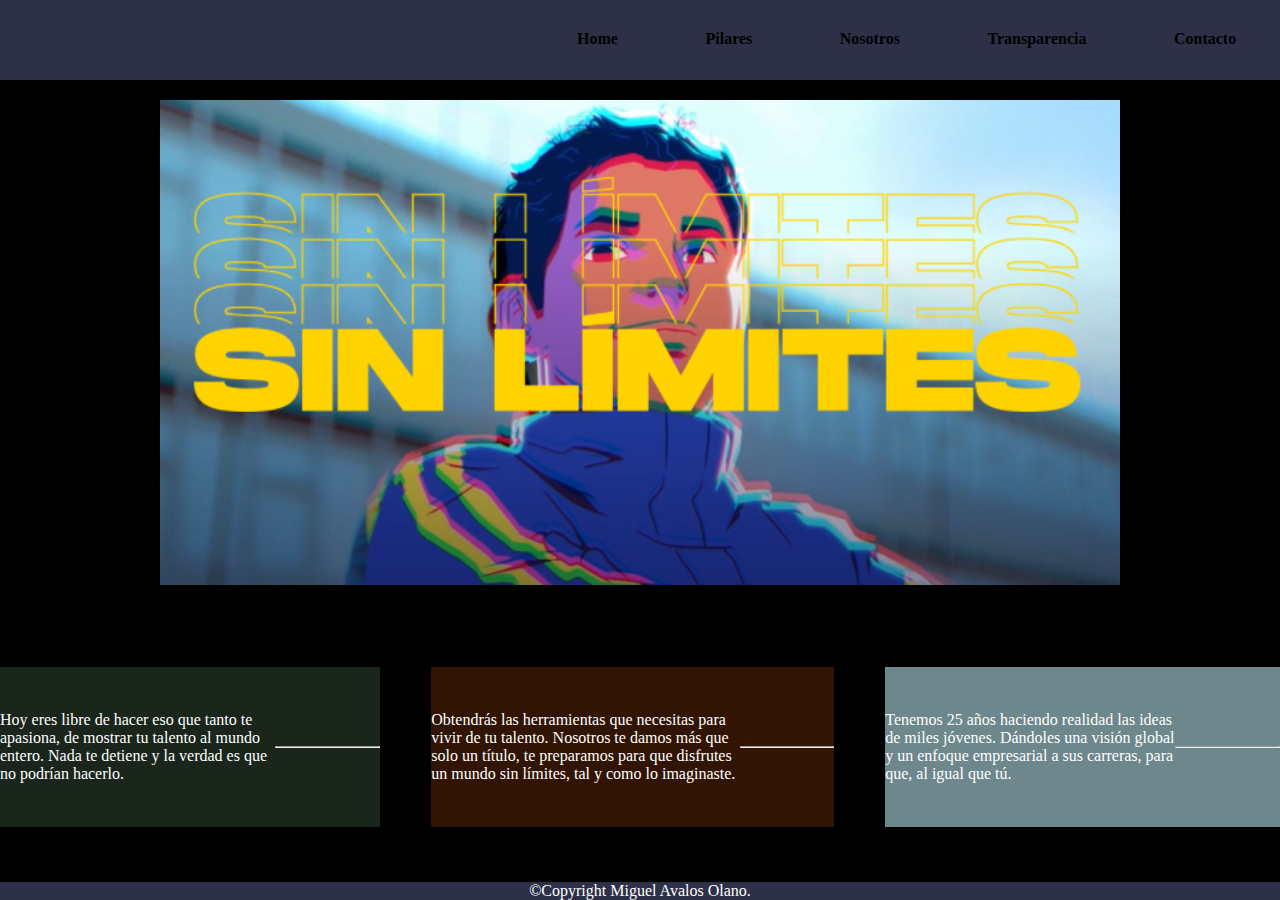
<file: index.html>
<!DOCTYPE html>
<html>
  <head>
    <meta charset="utf-8">
    <link rel="stylesheet" href="css/Styke.css">
    <title>escuela</title>
    
 
  </head>

  <body>
  
    <header>
       <nav>
            <ul class="menu">
                
                   <li><strong><a href="#">Home</a></strong></li> 
                    <li> <strong><a href="pilares.html"  >Pilares</a></strong> </li>
                    <li><strong> <a href="nosotros.html">Nosotros</a></strong> </li>
                    <li><strong> <a href="transparencia.html">Transparencia</a></strong></li>
                    <li><strong> <a href="contacto.html">Contacto</a></strong></li>   
            </ul>
        </nav>
    </header>

        <main>
            <section class="banner">
                <div class="imgBanner">
                    <img src="img/sinlimt.PNG" alt="alcanza tu meta" srcset=""></div>
            </section>
        </main>

        <section class="servicios">
            <div class="servCont">

                <div class="boxServ b1">
                    <p>Hoy eres libre de hacer eso que tanto te apasiona, de mostrar tu talento al mundo entero. Nada te detiene y la verdad es que no podrían hacerlo. </p>
                    <hr>    
                </div>
                <div class="boxServ b2">
                    <p>Obtendrás las herramientas que necesitas para vivir de tu talento. Nosotros te damos más que solo un título, te preparamos para que disfrutes un mundo sin límites, tal y como lo imaginaste.</p>
                    <hr>
                </div>
                <div class="boxServ b3">
                    <p>Tenemos 25 años haciendo realidad las ideas de miles jóvenes. Dándoles una visión global y un enfoque empresarial a sus carreras, para que, al igual que tú.</p>
                    <hr>
                </div>
                
            </div>

        </section>


   


    <footer class="footer">
      <p >©Copyright Miguel Avalos Olano.</p>
    </footer>

  </body>
</html>
</file>
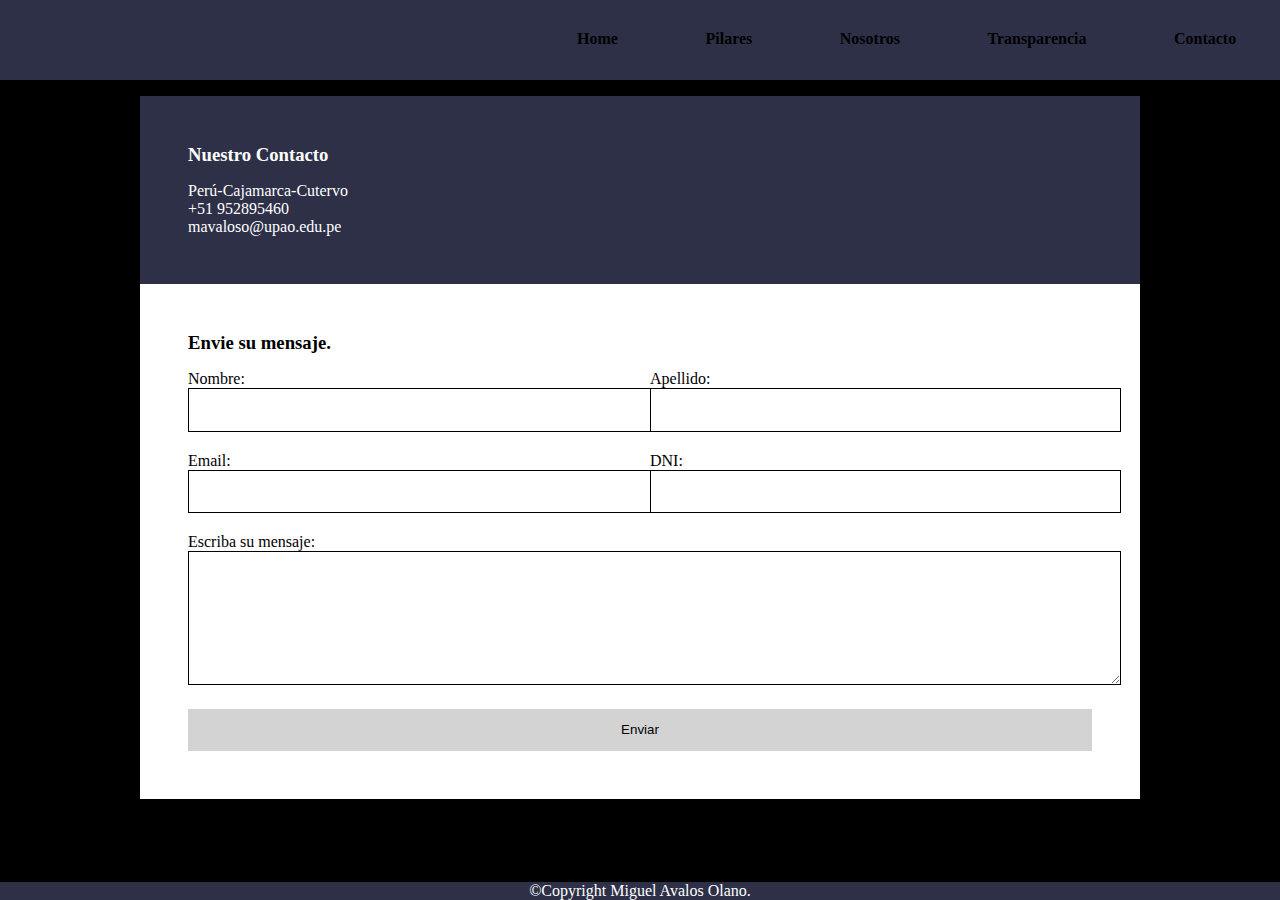
<file: contacto.html>
<!DOCTYPE html>
<html>
  <head>
    <meta charset="utf-8">
    <link rel="stylesheet" href="css/Styke.css">
    <title>escuela</title>
    
 
  </head>

  <body>
  
    <header>
       <nav>
            <ul class="menu">
                
                   <li><strong><a href="index.html">Home</a></strong></li> 
                    <li> <strong><a href="pilares.html"  >Pilares</a></strong> </li>
                    <li><strong> <a href="nosotros.html">Nosotros</a></strong> </li>
                    <li><strong> <a href="transparencia.html">Transparencia</a></strong></li>
                    <li><strong> <a href="#">Contacto</a></strong></li>   
            </ul>
        </nav>
    </header>


    <div class="contain">

        <div class="wrapper">
          <div class="contacts">
            <h3>Nuestro Contacto</h3>
      
            <ul>
              <li>Perú-Cajamarca-Cutervo</li>
              <li>+51 952895460</li>
              <li>mavaloso@upao.edu.pe</li>
            </ul>
          </div>
      
          <div class="form">
            <h3>Envie su mensaje.</h3>
            <form action="">
              <p>
                <label for="">Nombre:</label>
                <input type="text">
              </p>
              <p>
                <label for="">Apellido:</label>
                <input type="text">
              </p>
              <p>
                <label for="">Email:</label>
                <input type="email">
              </p>
              <p>
                <label for="">DNI:</label>
                <input type="text">
              </p>
              <p class="full-width">
                <label for="">Escriba su mensaje:</label>
                <textarea name="" id="" cols="30" rows="7"></textarea>
              </p>
              <p class="full-width">
                <button>Enviar</button>
              </p>
            </form>
          </div>
        </div>
      </div>


















    <footer class="footer">
      <p >©Copyright Miguel Avalos Olano.</p>
    </footer>

  </body>
</html>
</file>
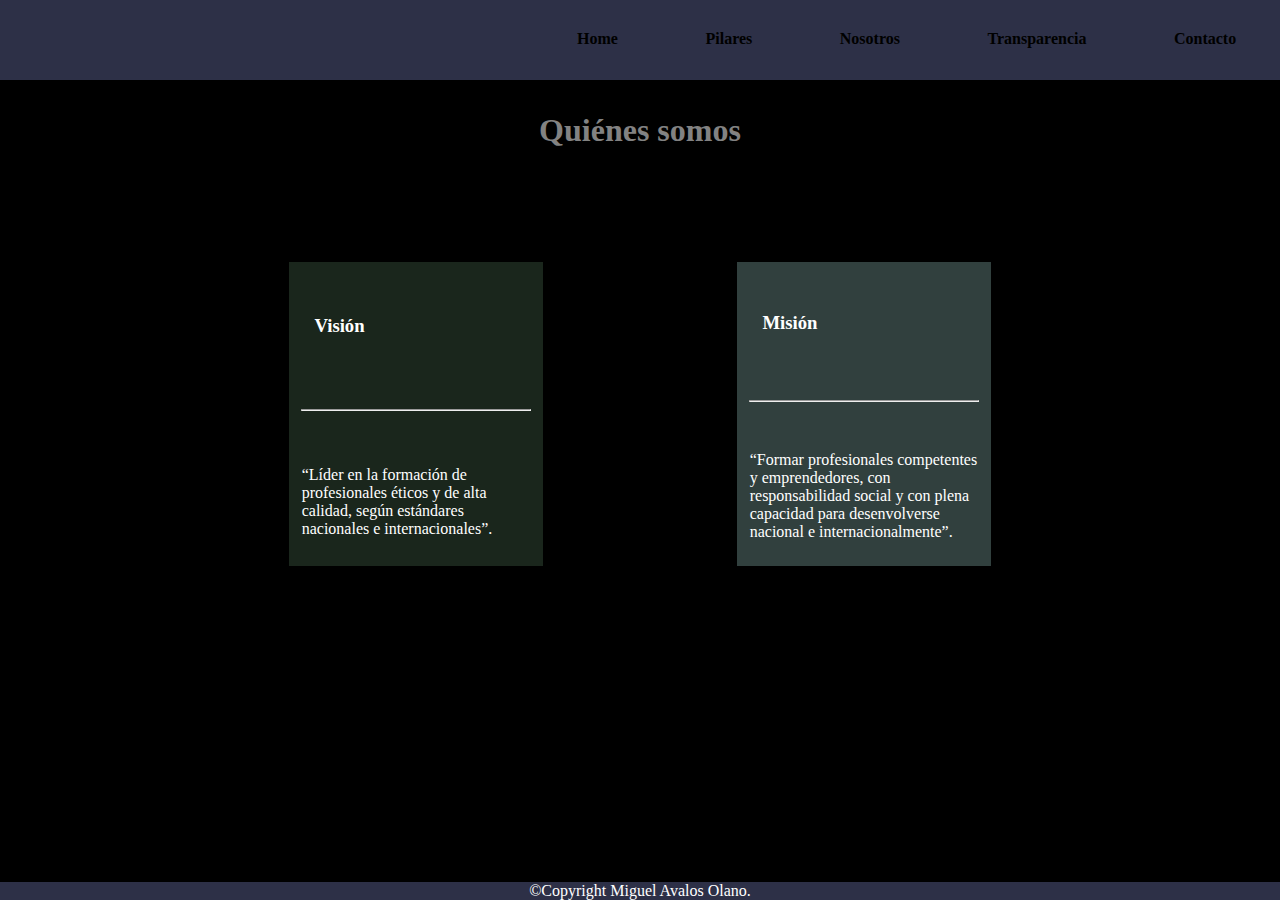
<file: nosotros.html>
<!DOCTYPE html>
<html>
  <head>
    <meta charset="utf-8">
    <link rel="stylesheet" href="css/Styke.css">
    <title>escuela</title>
    
 
  </head>

  <body>
  
    <header>
       <nav>
            <ul class="menu">
                
                   <li><strong><a href="index.html">Home</a></strong></li> 
                    <li> <strong><a href="pilares.html"  >Pilares</a></strong> </li>
                    <li><strong> <a href="#">Nosotros</a></strong> </li>
                    <li><strong> <a href="transparencia.html">Transparencia</a></strong></li>
                    <li><strong> <a href="contacto.html">Contacto</a></strong></li>   
            </ul>
        </nav>
    </header>

    

    <div class="center2">
        <h1>Quiénes somos</h1>
    </div>      
        <section class="servicios3">
             
            <div class="servCon3">
    
              <div class="boxServ3 e1">
                <h3>Visión</h3>
                <hr>
                <p>“Líder en la formación de profesionales éticos y de alta calidad, según estándares nacionales e internacionales”.</p>
              </div>
              <div class="boxServ3 e2">
                <h3>Misión</h3>
                <hr>
                <p>“Formar profesionales competentes y emprendedores, con responsabilidad social y con plena capacidad para desenvolverse nacional e internacionalmente”.</p>
              </div>
             
    
            </div>
    
        </section>
    


    <footer class="footer">
      <p >©Copyright Miguel Avalos Olano.</p>
    </footer>

  </body>
</html>
</file>
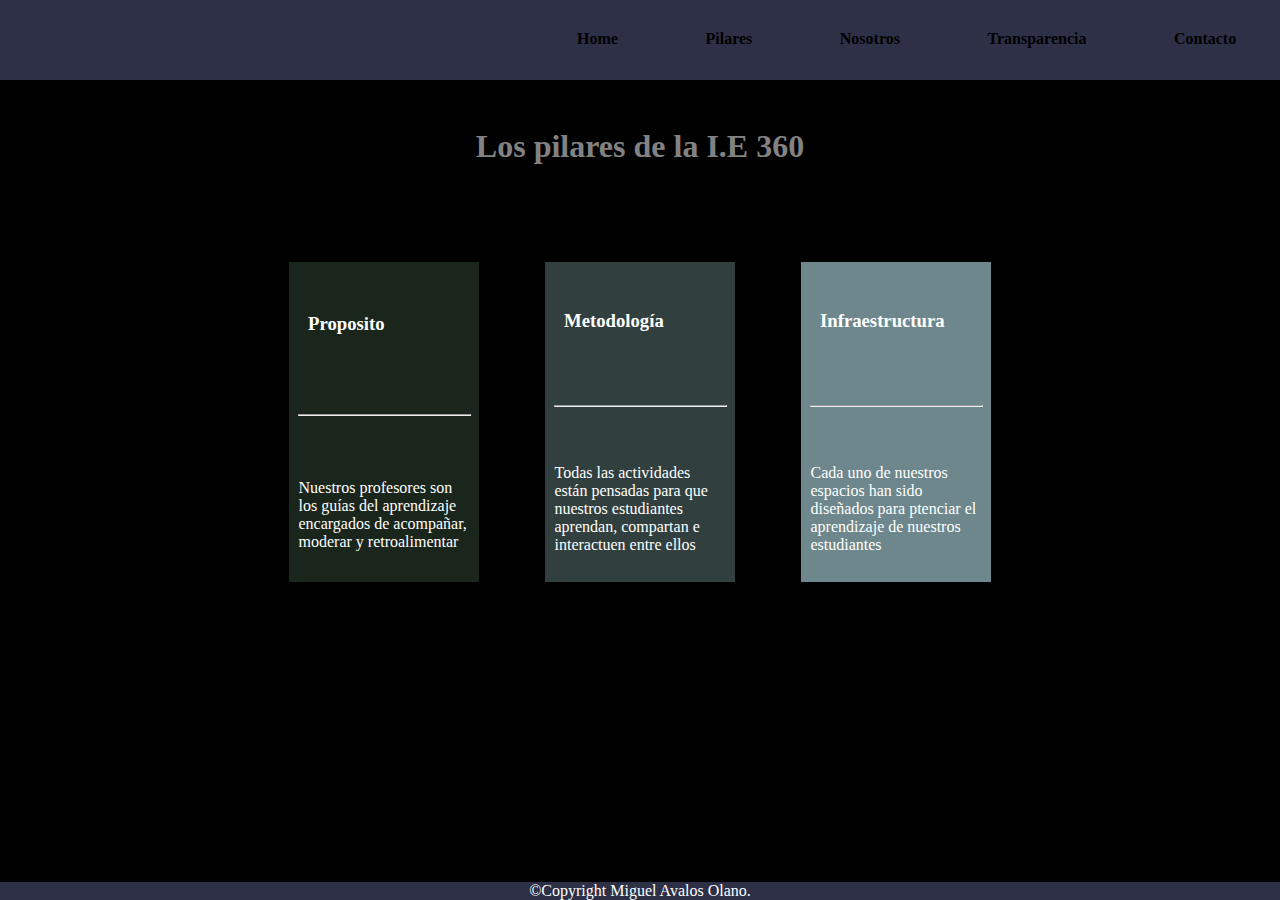
<file: pilares.html>
<!DOCTYPE html>
<html>
  <head>
    <meta charset="utf-8">
    <link rel="stylesheet" href="css/Styke.css">
    <title>escuela</title>
    
 
  </head>

  <body>
  
    <header>
       <nav>
            <ul class="menu">
                
                   <li><strong><a href="index.html">Home</a></strong></li> 
                    <li> <strong><a href="#"  >Pilares</a></strong> </li>
                    <li><strong> <a href="nosotros.html">Nosotros</a></strong> </li>
                    <li><strong> <a href="transparencia.html">Transparencia</a></strong></li>
                    <li><strong> <a href="contacto.html">Contacto</a></strong></li>   
            </ul>
        </nav>
    </header>
<div class="center">
    <h1>Los pilares de la I.E 360</h1>
</div>      
    <section class="servicios2">
         
        <div class="servCon2">

          <div class="boxServ2 d1">
            <h3>Proposito</h3>
            <hr>
            <p>Nuestros profesores son los guías del aprendizaje encargados de acompañar, moderar y retroalimentar</p>
          </div>
          <div class="boxServ2 d2">
            <h3>Metodología</h3>
            <hr>
            <p>Todas las actividades están pensadas para que nuestros estudiantes aprendan, compartan e interactuen entre ellos</p>
          </div>
          <div class="boxServ2 d3">
            <h3>Infraestructura</h3>
            <hr>
            <p>	Cada uno de nuestros espacios han sido diseñados para ptenciar el aprendizaje de nuestros estudiantes</p>
          </div>

        </div>

    </section>


   


    <footer class="footer">
      <p >©Copyright Miguel Avalos Olano.</p>
    </footer>

  </body>
</html>
</file>
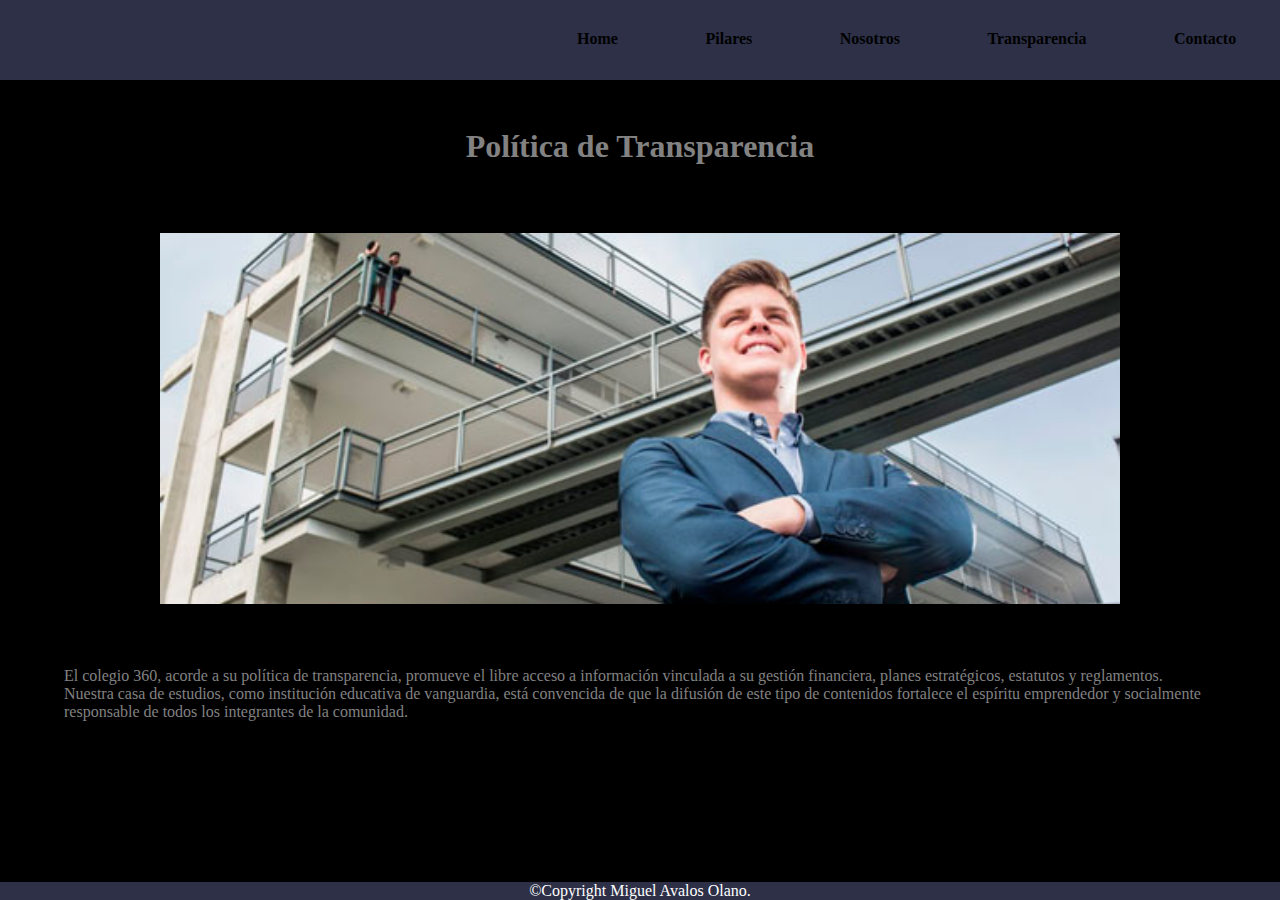
<file: transparencia.html>
<!DOCTYPE html>
<html>
  <head>
    <meta charset="utf-8">
    <link rel="stylesheet" href="css/Styke.css">
    <title>escuela</title>
    
 
  </head>

  <body>
  
    <header>
       <nav>
            <ul class="menu">
                
                   <li><strong><a href="index.html">Home</a></strong></li> 
                    <li> <strong><a href="pilares.html"  >Pilares</a></strong> </li>
                    <li><strong> <a href="nosotros.html">Nosotros</a></strong> </li>
                    <li><strong> <a href="#">Transparencia</a></strong></li>
                    <li><strong> <a href="contacto.html">Contacto</a></strong></li>   
            </ul>
        </nav>
    </header>

    <div class="center3">
        <h1>Política de Transparencia   </h1>
    </div> 
        <main>
            <section class="banner">
                <div class="imgBanner">
                    <img src="img/transparencia.jpg" alt="alcanza tu meta" srcset=""></div>
            </section>
        </main>


        <section class="servicios4">
         
            <div class="servCon4">
    
              <div class="boxServ4 r1">
                
                <p>El colegio 360, acorde a su política de transparencia, promueve el libre acceso a información vinculada a su gestión financiera, planes estratégicos, estatutos y reglamentos. Nuestra casa de estudios, como institución educativa de vanguardia, está convencida de que la difusión de este tipo de contenidos fortalece el espíritu emprendedor y socialmente responsable de todos los integrantes de la comunidad.</p>
              </div>
                  
            </div>
    
        </section>


   


    <footer class="footer">
      <p >©Copyright Miguel Avalos Olano.</p>
    </footer>

  </body>
</html>
</file>
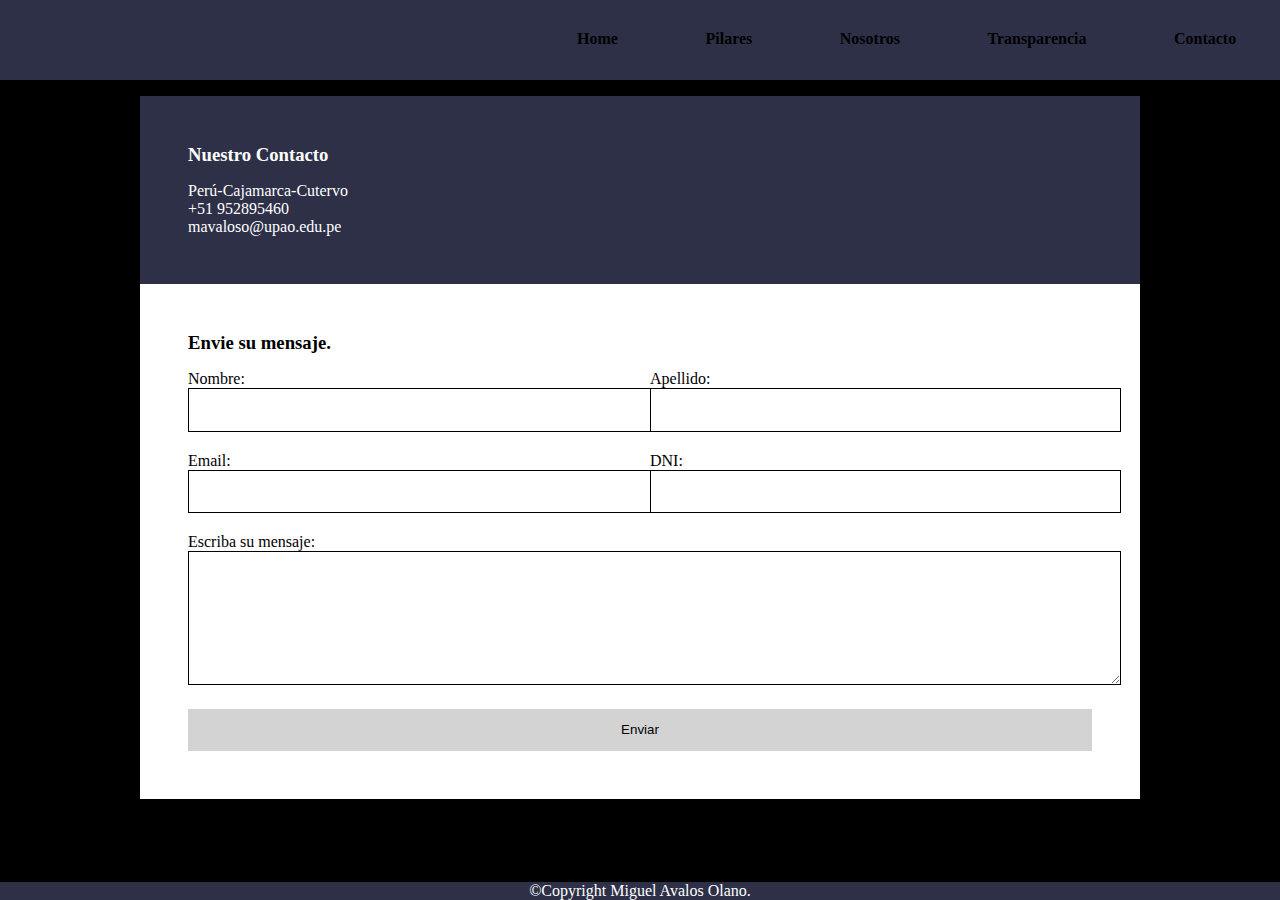
<file: pag/contacto.html>
<!DOCTYPE html>
<html>
  <head>
    <meta charset="utf-8">
    <link rel="stylesheet" href="/css/Styke.css">
    <title>escuela</title>
    
 
  </head>

  <body>
  
    <header>
       <nav>
            <ul class="menu">
                
                   <li><strong><a href="/index.html">Home</a></strong></li> 
                    <li> <strong><a href="/pag/pilares.html"  >Pilares</a></strong> </li>
                    <li><strong> <a href="/pag/nosotros.html">Nosotros</a></strong> </li>
                    <li><strong> <a href="/pag/transparencia.html">Transparencia</a></strong></li>
                    <li><strong> <a href="#">Contacto</a></strong></li>   
            </ul>
        </nav>
    </header>


    <div class="contain">

        <div class="wrapper">
          <div class="contacts">
            <h3>Nuestro Contacto</h3>
      
            <ul>
              <li>Perú-Cajamarca-Cutervo</li>
              <li>+51 952895460</li>
              <li>mavaloso@upao.edu.pe</li>
            </ul>
          </div>
      
          <div class="form">
            <h3>Envie su mensaje.</h3>
            <form action="">
              <p>
                <label for="">Nombre:</label>
                <input type="text">
              </p>
              <p>
                <label for="">Apellido:</label>
                <input type="text">
              </p>
              <p>
                <label for="">Email:</label>
                <input type="email">
              </p>
              <p>
                <label for="">DNI:</label>
                <input type="text">
              </p>
              <p class="full-width">
                <label for="">Escriba su mensaje:</label>
                <textarea name="" id="" cols="30" rows="7"></textarea>
              </p>
              <p class="full-width">
                <button>Enviar</button>
              </p>
            </form>
          </div>
        </div>
      </div>


















    <footer class="footer">
      <p >©Copyright Miguel Avalos Olano.</p>
    </footer>

  </body>
</html>
</file>
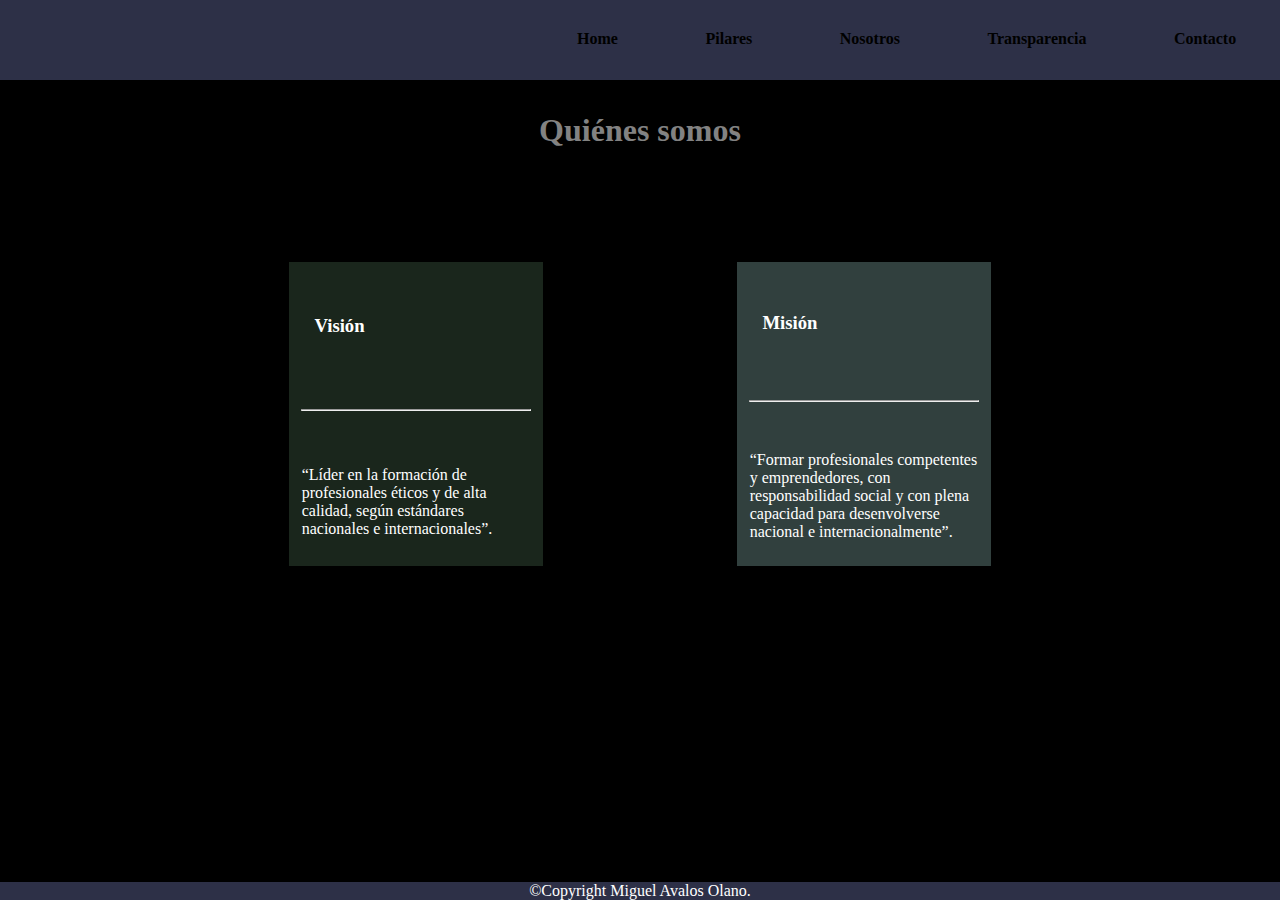
<file: pag/nosotros.html>
<!DOCTYPE html>
<html>
  <head>
    <meta charset="utf-8">
    <link rel="stylesheet" href="/css/Styke.css">
    <title>escuela</title>
    
 
  </head>

  <body>
  
    <header>
       <nav>
            <ul class="menu">
                
                   <li><strong><a href="/index.html">Home</a></strong></li> 
                    <li> <strong><a href="/pag/pilares.html"  >Pilares</a></strong> </li>
                    <li><strong> <a href="#">Nosotros</a></strong> </li>
                    <li><strong> <a href="/pag/transparencia.html">Transparencia</a></strong></li>
                    <li><strong> <a href="/pag/contacto.html">Contacto</a></strong></li>   
            </ul>
        </nav>
    </header>

    

    <div class="center2">
        <h1>Quiénes somos</h1>
    </div>      
        <section class="servicios3">
             
            <div class="servCon3">
    
              <div class="boxServ3 e1">
                <h3>Visión</h3>
                <hr>
                <p>“Líder en la formación de profesionales éticos y de alta calidad, según estándares nacionales e internacionales”.</p>
              </div>
              <div class="boxServ3 e2">
                <h3>Misión</h3>
                <hr>
                <p>“Formar profesionales competentes y emprendedores, con responsabilidad social y con plena capacidad para desenvolverse nacional e internacionalmente”.</p>
              </div>
             
    
            </div>
    
        </section>
    


    <footer class="footer">
      <p >©Copyright Miguel Avalos Olano.</p>
    </footer>

  </body>
</html>
</file>
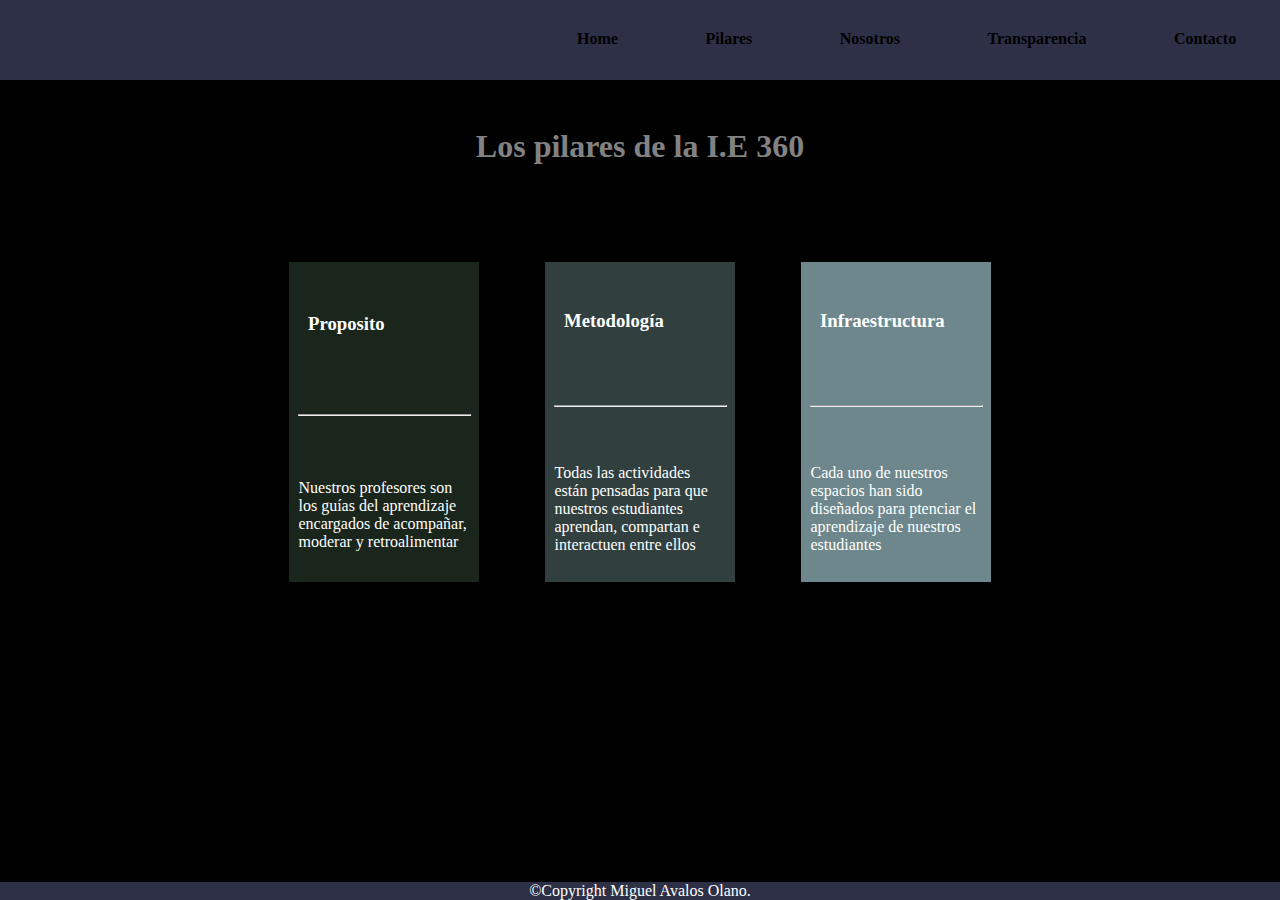
<file: pag/pilares.html>
<!DOCTYPE html>
<html>
  <head>
    <meta charset="utf-8">
    <link rel="stylesheet" href="/css/Styke.css">
    <title>escuela</title>
    
 
  </head>

  <body>
  
    <header>
       <nav>
            <ul class="menu">
                
                   <li><strong><a href="/index.html">Home</a></strong></li> 
                    <li> <strong><a href="#"  >Pilares</a></strong> </li>
                    <li><strong> <a href="/pag/nosotros.html">Nosotros</a></strong> </li>
                    <li><strong> <a href="/pag/transparencia.html">Transparencia</a></strong></li>
                    <li><strong> <a href="/pag/contacto.html">Contacto</a></strong></li>   
            </ul>
        </nav>
    </header>
<div class="center">
    <h1>Los pilares de la I.E 360</h1>
</div>      
    <section class="servicios2">
         
        <div class="servCon2">

          <div class="boxServ2 d1">
            <h3>Proposito</h3>
            <hr>
            <p>Nuestros profesores son los guías del aprendizaje encargados de acompañar, moderar y retroalimentar</p>
          </div>
          <div class="boxServ2 d2">
            <h3>Metodología</h3>
            <hr>
            <p>Todas las actividades están pensadas para que nuestros estudiantes aprendan, compartan e interactuen entre ellos</p>
          </div>
          <div class="boxServ2 d3">
            <h3>Infraestructura</h3>
            <hr>
            <p>	Cada uno de nuestros espacios han sido diseñados para ptenciar el aprendizaje de nuestros estudiantes</p>
          </div>

        </div>

    </section>


   


    <footer class="footer">
      <p >©Copyright Miguel Avalos Olano.</p>
    </footer>

  </body>
</html>
</file>
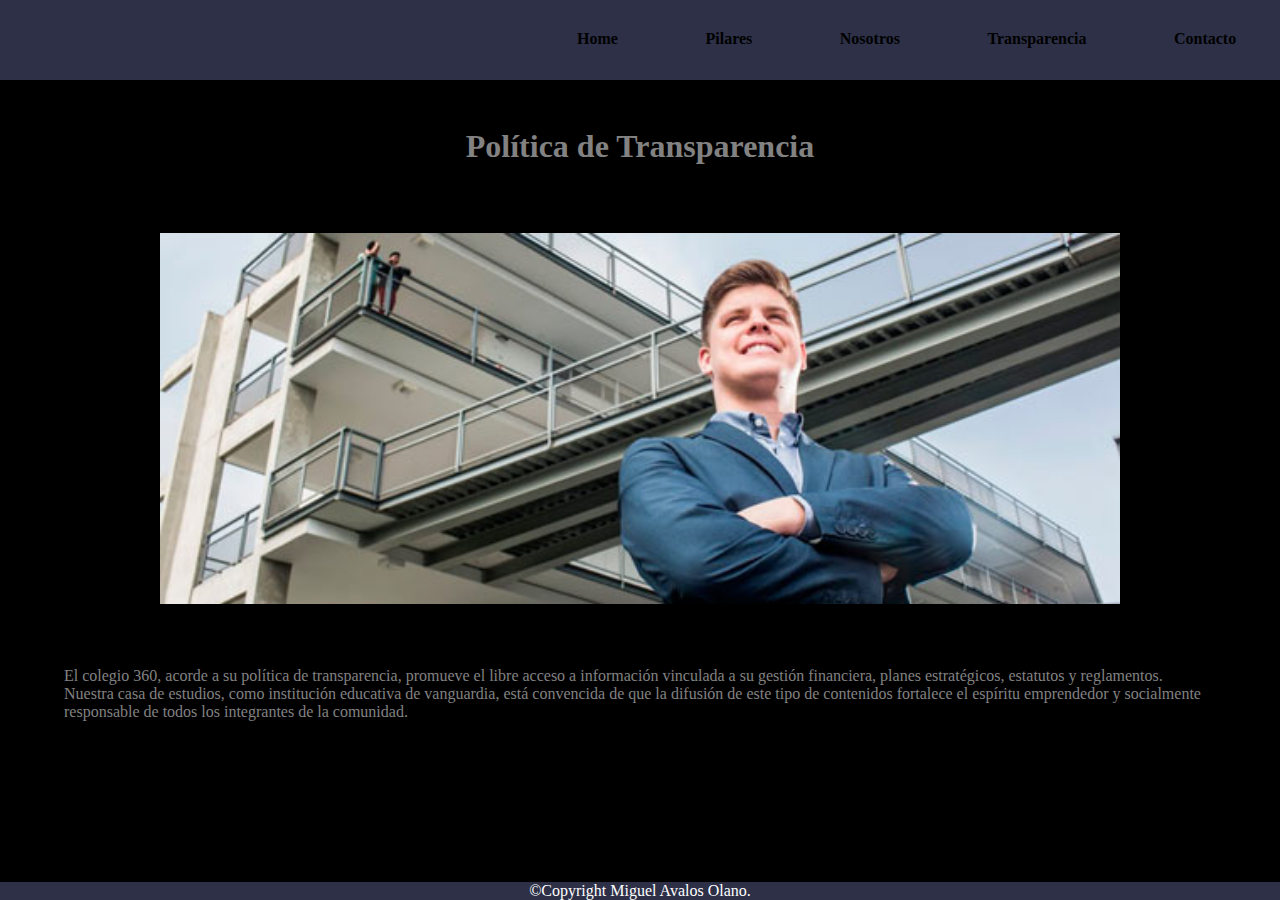
<file: pag/transparencia.html>
<!DOCTYPE html>
<html>
  <head>
    <meta charset="utf-8">
    <link rel="stylesheet" href="/css/Styke.css">
    <title>escuela</title>
    
 
  </head>

  <body>
  
    <header>
       <nav>
            <ul class="menu">
                
                   <li><strong><a href="/index.html">Home</a></strong></li> 
                    <li> <strong><a href="/pag/pilares.html"  >Pilares</a></strong> </li>
                    <li><strong> <a href="/pag/nosotros.html">Nosotros</a></strong> </li>
                    <li><strong> <a href="#">Transparencia</a></strong></li>
                    <li><strong> <a href="/pag/contacto.html">Contacto</a></strong></li>   
            </ul>
        </nav>
    </header>

    <div class="center3">
        <h1>Política de Transparencia   </h1>
    </div> 
        <main>
            <section class="banner">
                <div class="imgBanner">
                    <img src="/img/transparencia.jpg" alt="alcanza tu meta" srcset=""></div>
            </section>
        </main>


        <section class="servicios4">
         
            <div class="servCon4">
    
              <div class="boxServ4 r1">
                
                <p>El colegio 360, acorde a su política de transparencia, promueve el libre acceso a información vinculada a su gestión financiera, planes estratégicos, estatutos y reglamentos. Nuestra casa de estudios, como institución educativa de vanguardia, está convencida de que la difusión de este tipo de contenidos fortalece el espíritu emprendedor y socialmente responsable de todos los integrantes de la comunidad.</p>
              </div>
                  
            </div>
    
        </section>


   


    <footer class="footer">
      <p >©Copyright Miguel Avalos Olano.</p>
    </footer>

  </body>
</html>
</file>
<file: css/Styke.css>
*{
    padding: 0;
    margin: 0;
}

body{
    font-family: 'Times New Roman', Times, serif;
    font-size: 16px;
    background-color: #000;
}
a{
    text-decoration: none;
}
header{
    display: grid;
    background: #2d3047;
    grid-template-columns: repeat(12,1fr);
    grid-template-rows: 4rem 1rem;
}

nav{
    flex-direction: column-reverse;
    grid-column: 6/13;
 

}
.menu{
    display: flex;
    width: 100%;
    height: 100%;
    list-style: none;
    justify-content: space-around;
}
.menu li{
    align-self: flex-end;
    padding-bottom: 1rem;
    
}

.menu li a{

    text-decoration: none;
    border-bottom: 5px solid transparent;
    transition: border;
    color: black;
}
.menu li a:hover{
    color:aliceblue;
    border-bottom-color: red;
}
.banner{
    display: grid;
    padding-top: 20px;
    padding-bottom: 30px;
    grid-template-columns: repeat(8,2fr);
    grid-template-rows: repeat(4,auto);
}
.imgBanner{
    grid-row: 1/8;
    grid-column: 2/8;
}


.imgBanner img{
    width: 100%;
}

.servicios{
    padding: 3rem 0;
}

.boxServ hr{
    width: 90%;
}



.boxServ{
    height: 10rem;
    display: flex;
    justify-content: space-around;
    align-items:  center;
    color: white;
}

.boxServ h3{
    align-self:  flex-start;
    padding-left: 10%;
    padding-top: 10%;

}


.b1{
    background-color: #1a261c;
    grid-area: b1;
}

.b2{
    background-color: #311403;
    grid-area: b2;
}

.b3{
    background-color: #6d878c;
    grid-area: b3;
}

.servCont{
    display: grid;
    grid-template-columns: repead(4,15vw);
    grid-template-areas: "b1 b2 b3";
    
    column-gap: 4%;   

}
/*pilares
*/
.center{
    display: grid;
    justify-content: center;
    padding: 3rem 0;
    color: #828282;
}

.servicios2{
    padding: 3rem 0;
}

.boxServ2{
    height: 20rem;
    border: 1px solid black;
    display: flex;
    flex-direction: column;
    justify-content: space-around;
    align-items: center;
    color: white;
}

.boxServ2 h3{
    align-self: flex-start;
    padding-left: 10%;
    padding-top: 10%;
}

.boxServ2 hr, .boxServ2 p{
    width: 90%;
}

.d1{
background-color: #1a261c;
grid-area: d1;
}

.d2{
background-color: #31403E;
grid-area: d2;

}

.d3{
background-color: #6d878c;
grid-area: d3;

}
.servCon2{
    display: grid;
    grid-template-columns: repeat(3,15vw);
    grid-template-areas: "d1 d2 d3";
    justify-content: center;
    column-gap: 5%;


}



/*Nosotros
*/


.center2{
    display: grid;
    justify-content: center;
    padding: 2rem 0;
    color: #828282;
}


.servicios3{
    padding: 5rem 0;
}

.boxServ3{
    height: 19rem;
    border: 1px solid black;
    display: flex;
    flex-direction: column;
    justify-content: space-around;
    align-items: center;
    color: white;
}

.boxServ3 h3{
    align-self: flex-start;
    padding-left: 10%;
    padding-top: 10%;
}

.boxServ3 hr, .boxServ3 p{
    width: 90%;
}

.e1{
background-color: #1a261c;
grid-area: e1;
}

.e2{
background-color: #31403E;
grid-area: e2;

}

.servCon3{
    display: grid;
    grid-template-columns: repeat(2,20vw);
    grid-template-areas: "e1 e2 ";
    justify-content: center;
    column-gap: 15%;


}



/*Transparencia
*/



.center3{
    display: grid;
    justify-content: center;
    padding: 3rem 0;
    color: #828282;
}


.servicios4{
    padding: 2rem 0;
}

.boxServ4{
    height: 3rem;
    display: flex;
    justify-content: space-around;
    align-items: center;
    color:   #828282;;
}

.boxServ4    p{
    width: 90%;
}

/*Contato
*/
  
.contain {
    max-width: 1000px;
    margin-left: auto;
    margin-right: auto;
    padding: 1em;
  }

  
  h3,
  ul {
    margin: 0;
  }
  
  h3 {
    margin-bottom: 1rem;
  }
  
  input:focus,
  textarea:focus {
    outline: 3px solid red;
  }
  
  input,
  textarea,
  button {
    width: 100%;
    border: 1px solid #000;
  }
  
  .wrapper {
    box-shadow: 0 0 5px 0 rgba(0, 0, 0, 0.2);
  }
  .wrapper > * {
    padding: 3rem;
  }
 
  
  ul {
    list-style: none;
    padding: 0;
  }
  
  .contacts {
    background: #2d3047;
    color: #fff;
    
  }
  
  .form {
    background: #fff;
  }
  
  form {
    display: grid;
    grid-template-columns: 1fr 1fr;
    grid-gap: 20px;
  }
  form label {
    display: block;
  }
  form p {
    margin: 0;
  }
  
  .full-width {
    grid-column: 1 / 3;
  }
  
  button,
  input,
  textarea {
    padding: 1em;
  }
  
  button {
    background: lightgrey;
    width: 100%;
    border: 0;
  }
  button:hover, button:focus {
    background: red;
    outline: 0;
  }


  .footer{
   
  
    position: fixed;
    left: 0;
    bottom: 0;
    width: 100%;
    background-color:   #2d3047;;
    color: white;
    text-align: center;
 
}



    .contenedor{
        width: 100%;
        display: flex;
        justify-content: center;
        align-items: center;
        height: 100vh;
    }
    .contenedor figure{
       position:relative;
        height: 250px;
        cursor: pointer;
        width: 350px;
        overflow: hidden;
        border-radius: 6px;
        box-shadow: 0px 15px 25px rgba(0,0,0,0.50);
    }
    .contenedor figure img{
        width: 100%;
        height: 100%;
        transition: all 400ms ease-out;
        will-change: transform;
    }
    .contenedor figure .capa{
        position: absolute;
        top: 0;
        width: 100%;
        height: 100%;
        background: rgba(0,103,123,0.7);
        transition: all 400ms ease-out;
        opacity: 0;
        visibility: hidden;
       text-align: center;
    }
    .contenedor figure:hover > .capa {
        opacity: 1;
        visibility: visible;
    }
    .contenedor figure:hover > .capa h3{
        margin-top: 70px;
        margin-bottom: 15px;
    }
    .contenedor figure:hover > img{
        transform: scale(1.3);
    }
    .contenedor figure .capa h3{
        color: #fff;
        font-weight: 400;
        margin-bottom: 10px;
        transition: all 400ms ease-out;
        margin-top: 30px;
    }
    .contenedor figure .capa p{
        color: #fff;
        font-size: 15px;
        line-height: 1.5;
        width: 100%;
        max-width: 220px;
        margin: auto;
    }
</file>
